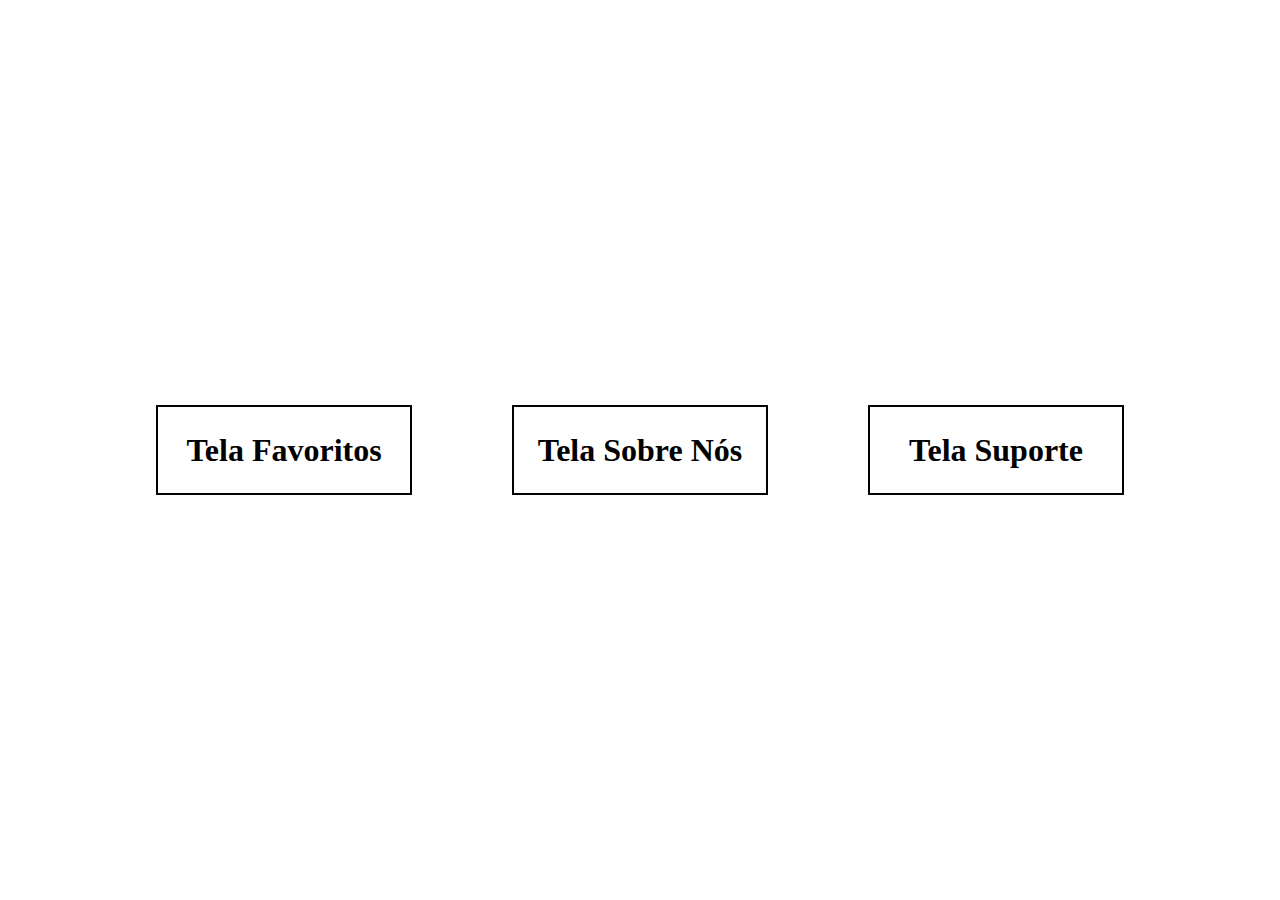
<file: index.html>
<!DOCTYPE html>
<html lang="pt-br">
<head>
    <meta charset="UTF-8">
    <meta name="viewport" content="width=device-width, initial-scale=1.0">
    <title>Document</title>
    <link rel="stylesheet" href="style.css">
</head>
<body>
    <a href="/novo favoritos/index.html"><h1>Tela Favoritos</h1></a>
    <a href="/novo sobre/index.html"><h1>Tela Sobre Nós</h1></a>
    <a href="/novo suporte/index.html"><h1>Tela Suporte</h1></a>
</body>
</html>
</file>
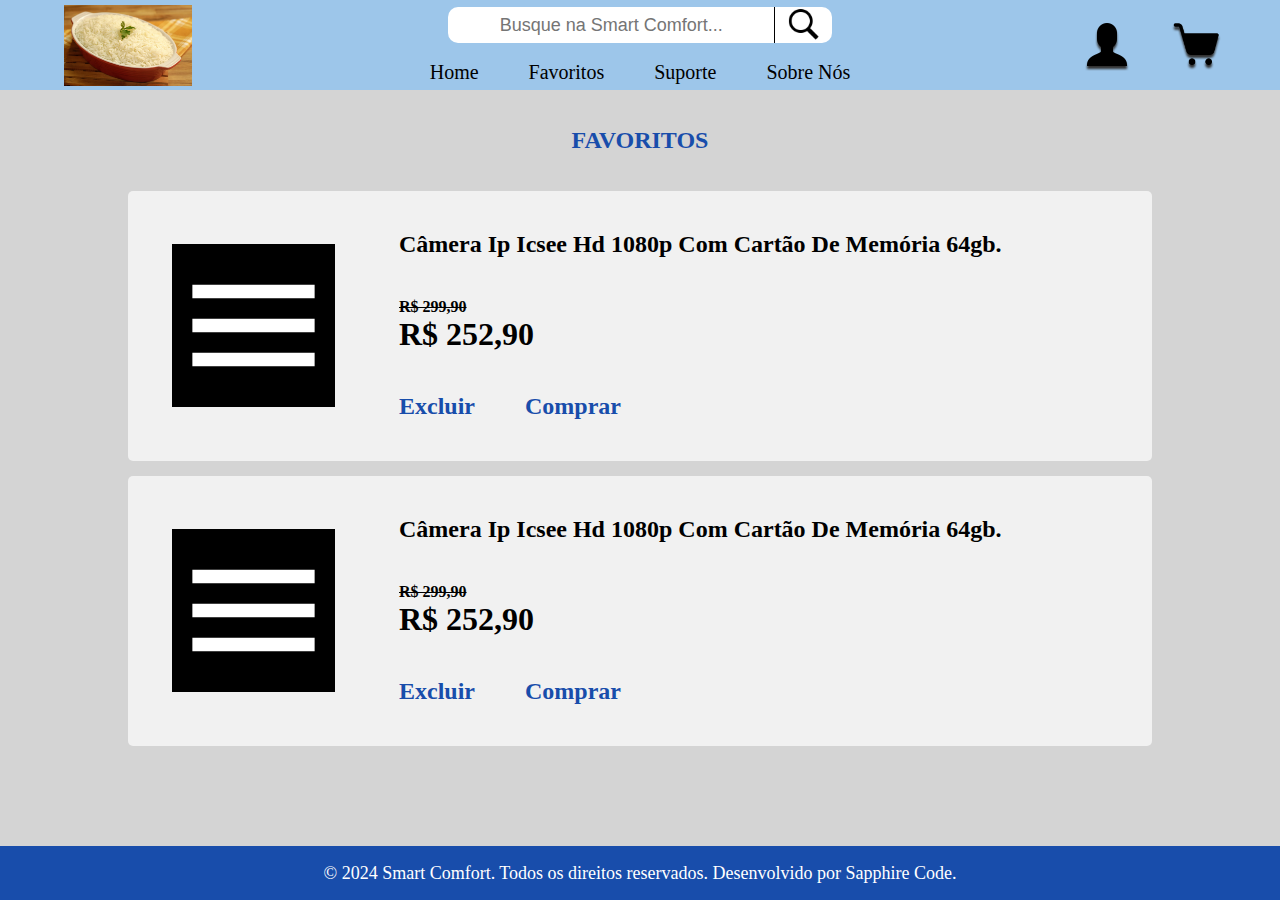
<file: novo favoritos/index.html>
<!DOCTYPE html>
<html lang="en">
<head>
    <meta charset="UTF-8">
    <meta name="viewport" content="width=device-width, initial-scale=1.0">
    <title>Document</title>
    <link rel="stylesheet" href="style.css">
    <script src="script.js"></script>
</head>
<body>
    <menu>
        <header>
            <div class="icons" id="icons">
                <img class="imgic" src="arroz.webp" alt="">
                <button class="btnmob"><img src="icons8-pessoa-100.png" alt=""></button>
            </div>
            <nav>
                <div class="pesqui">
                <input type="text" placeholder="Busque na Smart Comfort...">
                <button class="btnpesq"><img src="icons8-pesquisar-100.png" alt=""></button>
        
                 </div>
                <ul>
                    <li><a href="">Home</a></li>
                    <li><a href="">Favoritos</a></li>
                    <li><a href="">Suporte</a></li>
                    <li><a href="">Sobre Nós</a></li>
                </ul>
            </nav>
            
            <div class="icons">
                <button class="btn" id="btnicon"><img src="icons8-pessoa-100.png" alt=""></button>
                <button class="btn" ><img src="icons8-carrinho-90.png" alt=""></button>
            </div>
        </header>
        <div class="navmob">
            <button onclick="menu()"><img src="menu_white_36dp.svg" alt=""></button>
            <ul id="itens">
                <li><a href="">Home</a></li>
                <li><a href="">Favoritos</a></li>
                <li><a href="">Suporte</a></li>
                <li><a href="">Sobre Nós</a></li>
            </ul>
        </div>

        <div class="container">
            <div class="divsec">
                <div class="divorg">
                <h2>FAVORITOS</h2>
                </div>
                <div class="divgap">
                <section>
                    <div class="secdiv">
                        <img src="menu_white_36dp.svg" alt="">
                    </div>
                    <div class="secdiv-text">
                        <h2>Câmera Ip Icsee Hd 1080p Com Cartão De Memória 64gb.</h2>
                        <ul>
                            <h4 style="text-decoration: line-through;">R$ 299,90</h4>
                            <h1>R$ 252,90</h1>
                        </ul>
                        <div style="display: flex; gap: 50px;">
                            <h2 style="cursor: pointer; color: #184DAB;">Excluir</h2>
                            <h2 style="cursor: pointer; color: #184DAB;">Comprar</h2>
                            </div>
                    </div>
                </section>
                <section>
                    <div class="secdiv">
                        <img src="menu_white_36dp.svg" alt="">
                    </div>
                    <div class="secdiv-text">
                        <h2>Câmera Ip Icsee Hd 1080p Com Cartão De Memória 64gb.</h2>
                        <ul>
                            <h4 style="text-decoration: line-through;">R$ 299,90</h4>
                            <h1>R$ 252,90</h1>
                        </ul>
                        <div style="display: flex; gap: 50px;">
                        <h2 style="cursor: pointer; color: #184DAB;">Excluir</h2>
                        <h2 style="cursor: pointer; color: #184DAB;">Comprar</h2>
                        </div>
                    </div>
                </section>
            </div>
                <div class="divorg">
                </div>
            </div>
        </div>

        <footer class="pc">
            <li>© 2024 Smart Comfort. Todos os direitos reservados. Desenvolvido por Sapphire Code.</li>
        </footer>
        <footer class="mob">
            <li>© 2024 Smart Comfort. Todos os direitos reservados.</li>
            <li>Desenvolvido por Sapphire Code.</li>
        </footer>
    </menu>
</body>
</html>
</file>
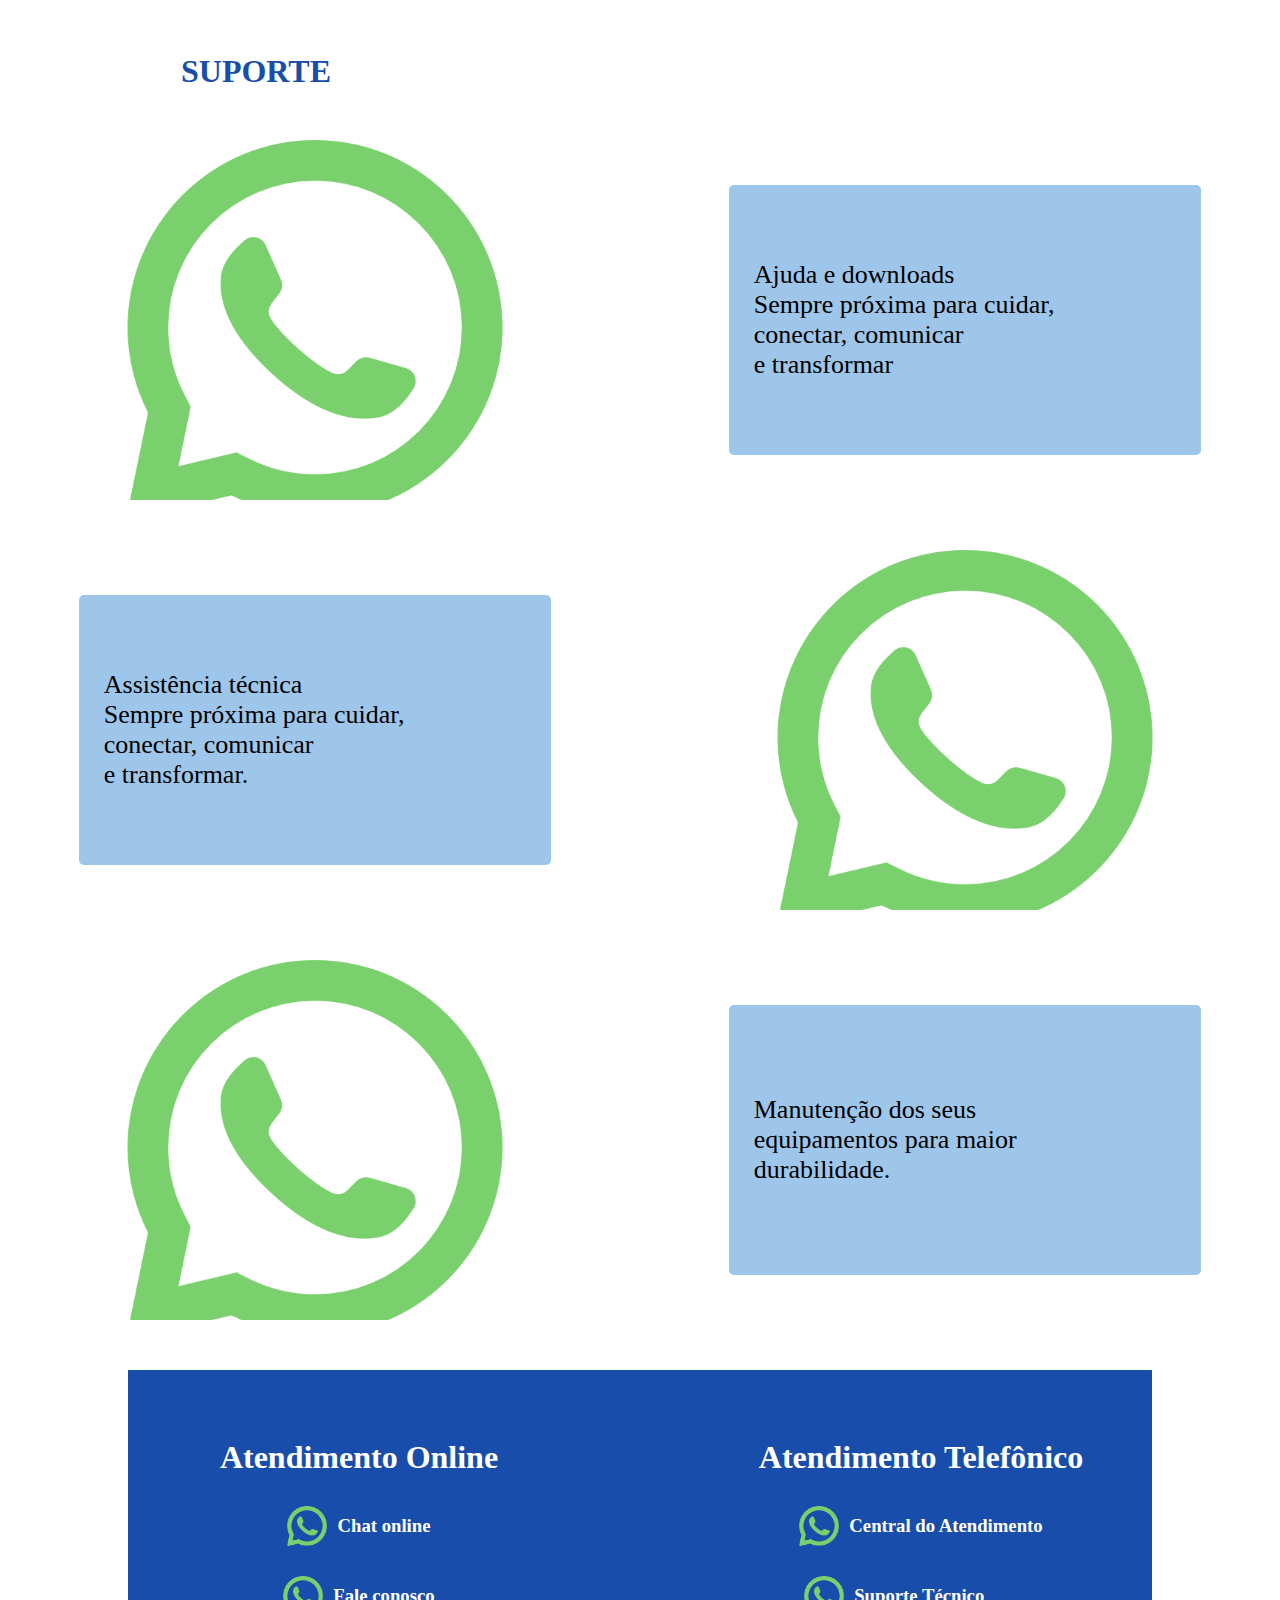
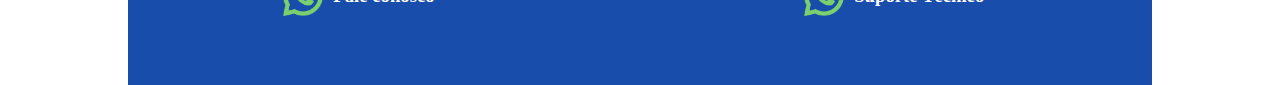
<file: novo suporte/index.html>
<!DOCTYPE html>
<html lang="pt-br">
<head>
    <meta charset="UTF-8">
    <meta name="viewport" content="width=device-width, initial-scale=1.0">
    <title>Document</title>
    <link rel="stylesheet" href="style.css">
</head>
<body>
        <div class="start">
            <h1 class="tit">SUPORTE</h1>
        </div>
        <section>
            <div class="fejao">
                <div class="imagem">
                    
                </div>
            </div>
            <div class="arroz">
                <div>
                    <p >Ajuda e downloads
                    </p>
                    <p>
                        Sempre próxima para cuidar,</p><p> conectar, comunicar</p>  <p>e transformar</p>
                </div>
            </div>
        </section>
        <section>
            <div class="arroz">
                <div>
                   <p> Assistência técnica</p>
                   <p>
    Sempre próxima para cuidar,</p> <p> conectar, comunicar</p> <p> e transformar.</p>
                </div>
            </div>
            <div class="fejao">
                <div class="imagem">
                 
            </div>
        </section>
        <section>
            <div class="fejao">
                <div class="imagem">
                
                </div>
            </div>
            <div class="arroz">
                <div>
                    <p>Manutenção dos seus</p> <p>equipamentos para maior</p> <p>durabilidade.</p>
                </div>
            </div>
        </section>
        <div class="cartoon">
            <div class="batata">
                <div class="fejaoo">
                    <h1>Atendimento Online</h1>
                    <a href="">
                    <div>
                        <img src="whats.png" alt="">
                        <h3>Chat online</h3>
                    </div>
                </a>
                <a href="">
                    <div>
                        <img src="whats.png" alt="">
                        <h3>Fale conosco</h3>
                    </div>
                </a>
                </div>
                <div class="fejaoo">
                    <h1>Atendimento Telefônico</h1>
                    <a href="">
                    <div>
                        <img src="whats.png" alt="">
                        <h3>Central do Atendimento</h3>
                    </div>
                </a>
                <a href="">
                    <div>
                        <img src="whats.png" alt="">
                        <h3 class="alin">Suporte Técnico <span style="color: transparent;">techni</span></h3>
                    </div>
                </a>
                </div>
            </div>
        </div>
    </div>

</body>
</html>
</file>
<file: style.css>
* {
    margin: 0;
    padding: 0;
    box-sizing: border-box;
}

body {
    height: 100vh;
    display: flex;
    align-items: center;
    justify-content: center;
    gap: 100px;
}

a {
    text-decoration: none;
    color: black;
    height: 10vh;
    width: 20%;
    border: 2px solid black;
    text-align: center;
    justify-content: center;
    align-items: center;
    display: flex;
}

a:hover {
    color: white;
    background-color: black;
    border: 2px solid white;
}

@media only screen and (max-width:1000px) {
    body {
        display: flex;
        flex-direction: column;
        gap: 30px;
    }
    a {
        height: 10vh;
        width: 60%;
    }
}
</file>
<file: novo favoritos/style.css>
* {
    margin: 0;
    padding: 0;
    box-sizing: border-box;
}

body {
    background-color: rgb(167, 167, 167);
    width: 100%;
}

menu {
    height: 100vh;
    width: 100%;
}

header {
    display: flex;
    justify-content: space-around;
    align-items: center;
    width: 100%;
    height: 10vh;
}

.icons {
    width: 20%;
    background-color: #9DC6EA;
    height: 10vh;
    display: flex;
    align-items: center;
    justify-content: center;
}



nav {
    background-color: #9DC6EA;
    width: 60%;
    height: 10vh;
    display: flex;
    align-items: center;
    justify-content: center;
    flex-direction: column;
    gap: 18px;
}
.pesqui {
    display: flex;
    align-items: center;
    justify-content: center;
    width: 50%;
}

.pesqui input {
    width: 85%;
    height: 4vh;
    border-radius: 10px;
    border-right: none;
    border-bottom-right-radius: 0px;
    border-top-right-radius: 0px;
    outline: none;
    border: none;
    font-size: 20px;
    text-align: center;
}

::placeholder {
    font-size: 18px;
}

.pesqui .btnpesq {
    width: 15%;
    border-radius: 10px;
    border-top-left-radius: 0px;
    border-bottom-left-radius: 0px;
    border: none;
    border-left: 1px solid black;
    height: 4vh;
    cursor: pointer;
    background-color: white;
    display: flex;
    align-items: center;
    justify-content: center;
}

.btnpesq img {
    width: 35px;
}

nav ul {
    display: flex;
    gap: 50px;
    list-style-type: none;
}

nav ul li a {
    text-decoration: none;
    color: black;
    font-size: 20px;
}

a:hover {
    color: #184DAB;
}
.icons {
    display: flex;
    gap: 40px;
}

.icons img {
    width: 50px;
    height: 50px;
    background: none;
}

.btn {
    width: 50px;
    height: 50px;
    cursor: pointer;
    background: none;
    border: none;
}
.btnmob {
    display: none;
}
.btn img {
    background: none;
    border: none;
    filter: drop-shadow(0px 3px 1px rgb(51, 51, 51));
}

#icons img {
    width: 50%;
    height: 9vh;
}

.container {
    background-color: rgb(212, 212, 212);
    min-height: 84vh;
    display: flex;
    align-items: center;
    justify-content: center;
}

.divsec {
    width: 80%;
    height: auto;
    display: flex;
    flex-direction: column;
    gap: 5px;
}

.divorg {
    height: 10vh;
    display: flex;
    align-items: center;
    justify-content: center;
}



.divsec section {
    width: 100%;
    height: 30vh;
    background-color :#F1F1F1;
    display: flex;
    align-items: center;
    justify-content: center;
    gap: 20px;
    border-radius: 5px;
}

.secdiv {
    width: 25%;
    display: flex;
    align-items: center;
    justify-content: center;
    height: 30vh;
}

.secdiv img {
    min-width: 65%;
    max-width: 80%;
    background-color: black;
    height: auto;
}

.secdiv-text {
    width: 75%;
    height: 30vh;
    display: flex;
    justify-content: center;
    flex-direction: column;
    gap: 40px;
}
.divorg h2 {
    color: #184DAB;
}

.divgap {
    display: flex;
    flex-direction: column;
    gap: 15px;
}

footer {
    display: flex;
    align-items: center;
    justify-content: center;
    list-style-type: none;
    background-color: #184DAB;
    height: 6vh;
    color: white;
    font-size: 18px;
}
.mob {
    display: none;
}

.navmob {
    display: none;
}

@media only screen and (max-height:750px) {
    .secdiv-text {
        display: flex;
        gap: 15px;
    }
}

@media only screen and (max-width:750px) {

    .mob {
        display: block;
        text-align: center;
        display: flex;
        align-items: center;
        justify-content: center;
        flex-direction: column;
        height: auto;
    }
    .pc {
        display: none;
    }
    .btnmob {
        display: flex;
        width: 50px;
        cursor: pointer;
        background: none;
        border: none;
    }

    nav input::placeholder {
        font-size: 13px;
    }

    #icons img {
        width: 50px;
        height: 50px;
    }
    .imgic {
        display: none;
    }
    nav {
        width: 100%;
    }

    nav ul{
       display: none;
    }

    .icons {
        width: 35%;
    }

    #btnicon {
        display: none;
    }

    .pesqui {
        width: 100%;

    }
    .navmob {
       display: block;
        background: none;

    }
    #itens {
        display: none;
    }
    .navmob ul li, a {
        text-align: center;
        text-decoration: none;
        font-size: 25px;
        width: 100%;
    }

    .navmob ul li {
        border-top: 1px solid rgb(167, 167, 167);
    }
    .navmob ul li a {
        display: inline-block;
        text-align: center;
        background-color: #9DC6EA;
        text-decoration: none;
        color: black;
        font-size: 25px;
        width: 100%;
    }
    .navmob ul li a:hover {
        color: #184DAB;
    }

    .navmob button {
        width: 100%;
        height: 4vh;
        color: black;
        font-size: 25px;
        display: flex;
        align-items: center;
        justify-content: center;
        cursor: pointer;
        background-color: #9DC6EA;
        border: none;
        border-top: 1px solid rgb(167, 167, 167);
    }
    .navmob button img {
        color: black;
        cursor: pointer;
    }
    
    .divsec {
        width: 100%;
    }

    .divsec section {
        width: 100%;
        min-height: 25vh;
        display: flex;
        align-items: center;
        justify-content: center;
        gap: 0px;
    }

    .secdiv {
        width: 70%;
        display: flex;
        align-items: center;
        justify-content: center;
        height: 15vh;
    }
    
    .secdiv img {
        width: 100%;
    }
    
    .secdiv-text {
        width: 100%;
        height: 25vh;
        display: flex;
        align-items: center;
        gap: 25px;
    }

    .secdiv-text h2 {
        text-align: center;
        font-size: 15px;
    }
}
</file>
<file: novo suporte/style.css>
@media only screen and (max-width:2000px) {
    section .arroz div {
        background-color: #9DC6EA;
    }
    .start {
        color: #184DAB;
    }
    .batata {
        background-color: #184DAB;
    }
    a {
        text-decoration: none;
        color: black;
    }
}

* {
    margin: 0;
    padding: 0;
    box-sizing: border-box;
}

body {
    display: flex;
    flex-direction: column;
    gap: 50px;
    width: 100%;
}

.tit {
width: 40%;
text-align: center;
}

.start {
    height: 10vh;
    width: 100%;
    display: flex;
    align-items: end;
}

section {
    height: 40vh;
    display: flex;
    align-items: center;
    justify-content: center;
    gap: 20px;
}

section div {
    height: 40vh;
    width: 50%;
}

.arroz {
display: flex;
align-items: center;
justify-content: center;
}

.fejao {
display: flex;
align-items: center;
justify-content: center;
}

section .arroz div {
    width: 40%;
    height: 18vh;
    display: flex;
    flex-direction: column;
    justify-content: center;
    font-size: 26px;
}

p {
    margin-left: 25px;
}


.imagem {
    width: 60%;
    background-repeat: no-repeat;
    background-size: cover;
    background-image: url(whats.png);
}
.cartoon {
    width: 100%;
    height: 35vh;
    display: flex;
    align-items: center;
    justify-content: center;
    flex-direction: column;
}

.batata {
    width: 80%;
    height: 35vh;
    display: flex;
    gap: 500px;
    align-items: center;
    justify-content: center;
}

.fejaoo {
    display: flex;
    flex-direction: column;
    gap: 50px;
    width: 50%;
    align-items: center;
    justify-content: center;
    color: white;
}
.fejaoo div {
    color: white;
}
.batata div div {
    display: flex;
    align-items: center;
    justify-content: center;
    gap: 10px;
}

.batata div img {
    width: 40px;
}

@media only screen and (max-width:800px) {
    .batata {
        gap: 70px;
    }
    .fejaoo {
        gap: 15px;
    }
    section .arroz {
    }
    section .arroz div {
        width: 75%;
        border-radius: 5px;
        background-color: blue;
        font-size: 23px;
    }

    .imagem {
        width: 100%;
    }
}

@media only screen and (max-width:1300px) {

    .batata {
        gap: 100px;
    }
    .fejaoo {
        gap: 30px;
    }
    section .arroz div {
        width: 75%;
        height: 30vh;
        border-radius: 5px ;
    }
    .imagem {
        height: 40vh;
    }
}

@media only screen and (max-width: 500px) {

    body {
        gap: 0px;
    }
    .start {
        display: flex;
        align-items: center;
        justify-content: center;
    }
.imagem {
    display: none;
}
.fejao {
    display: none;
}
 section {
    height: 40vh;
    width: 100%;
}
.arroz {
    width: 100%;
}
section .arroz div {
    background-color: #9DC6EA;
    width: 90%;
    border-radius: 5px;
    height: 25vh;
    font-size: 23px;
}

.batata {
    gap: 0px;
    width: 100%;
}

.fejaoo {
    font-size: 13px;
    display: flex;
    align-items: center;
    justify-content: center;
    text-align: center;
}


}
</file>
